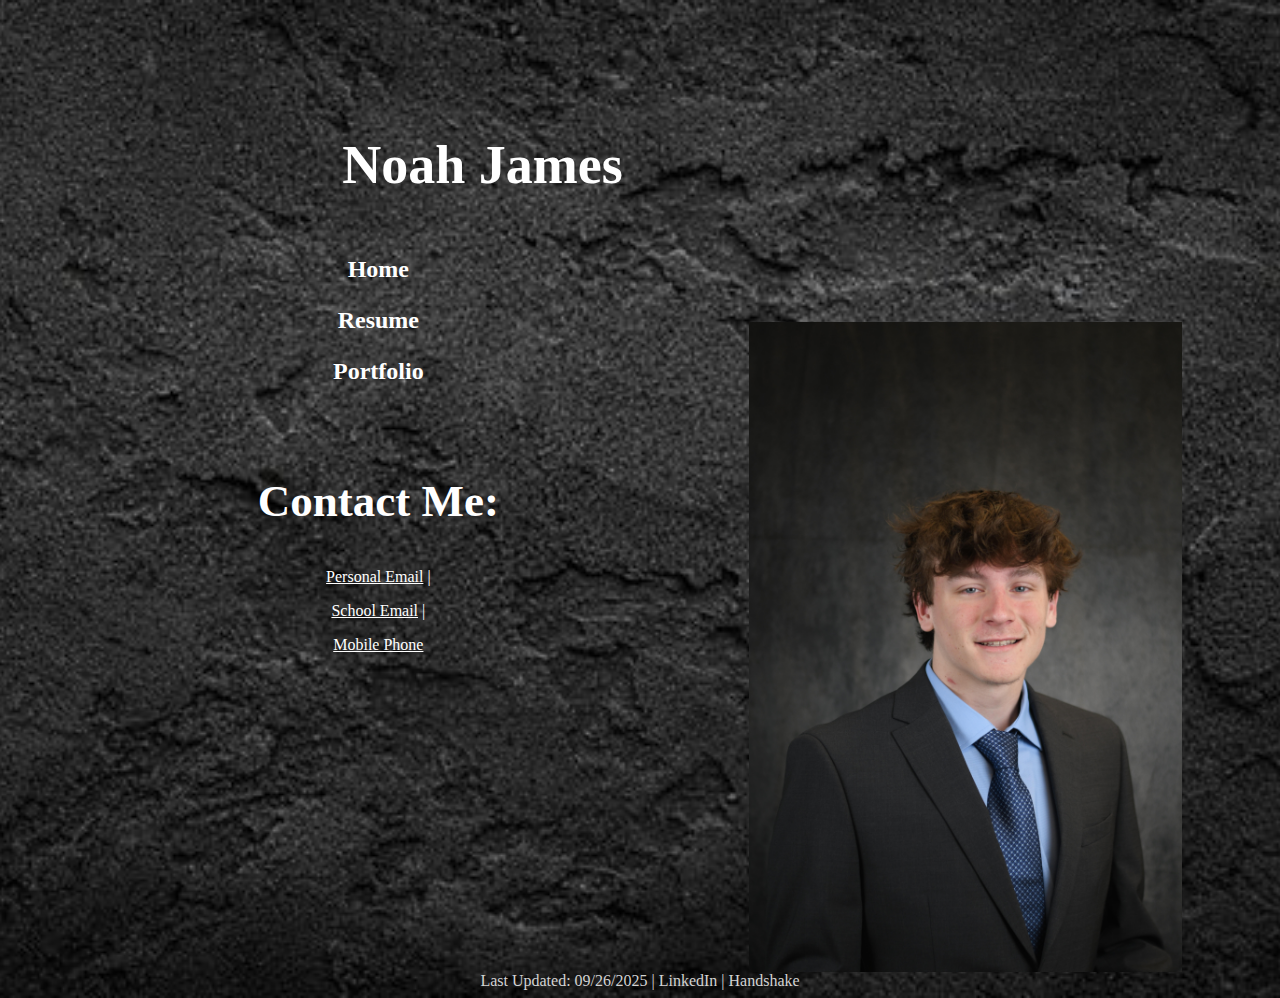
<file: index.html>
<html>
	<head>
        <meta charset="utf-8">
		<title>Home Page</title>
        <link href="./styles/stylesIndex.css" rel="stylesheet">
	</head>
    <body>
        <header>
            <h1>
                Noah James
            </h1>
        </header>

        <img src="Portfolio-Photo.jpg" alt="Noah James Portfolio Photo" class="photo" height="650">
        
        <h2 class="center">
            <p><a aria-label="Link to Home page" href="./index.html">Home</a></p>
            <p><a aria-label="Link to Resume page" href="./resume.html">Resume</a></p>
            <p><a aria-label="Link to Portfolio page" href="./portfolio.html">Portfolio</a></p>
        </h2>

        <section>
            <h3>
                <p>Contact Me:</p>
            </h3>
            <p><a id="mailto" href="mailto:noahcj500@gmail.com" target="_blank">Personal Email</a>  |
            <p><a id="mailto" href="mailto:jamesnc@rose-hulman.edu" target="_blank">School Email</a>    |
            <p><a href="tel:+16144836123">Mobile Phone</a></p>
        </section>

        <footer>
            Last Updated: 09/26/2025 | &#9
            <a aria-label="LinkedIn Link" href="https://www.linkedin.com/in/noah-james-b90127321/" target=”_blank”>LinkedIn</a> | &#9
            <a aria-label="Handshake Link" href="https://app.joinhandshake.com/profiles/w48rjx" target=”_blank”>Handshake</a>
        </footer>
    </body>
</html>
</file>
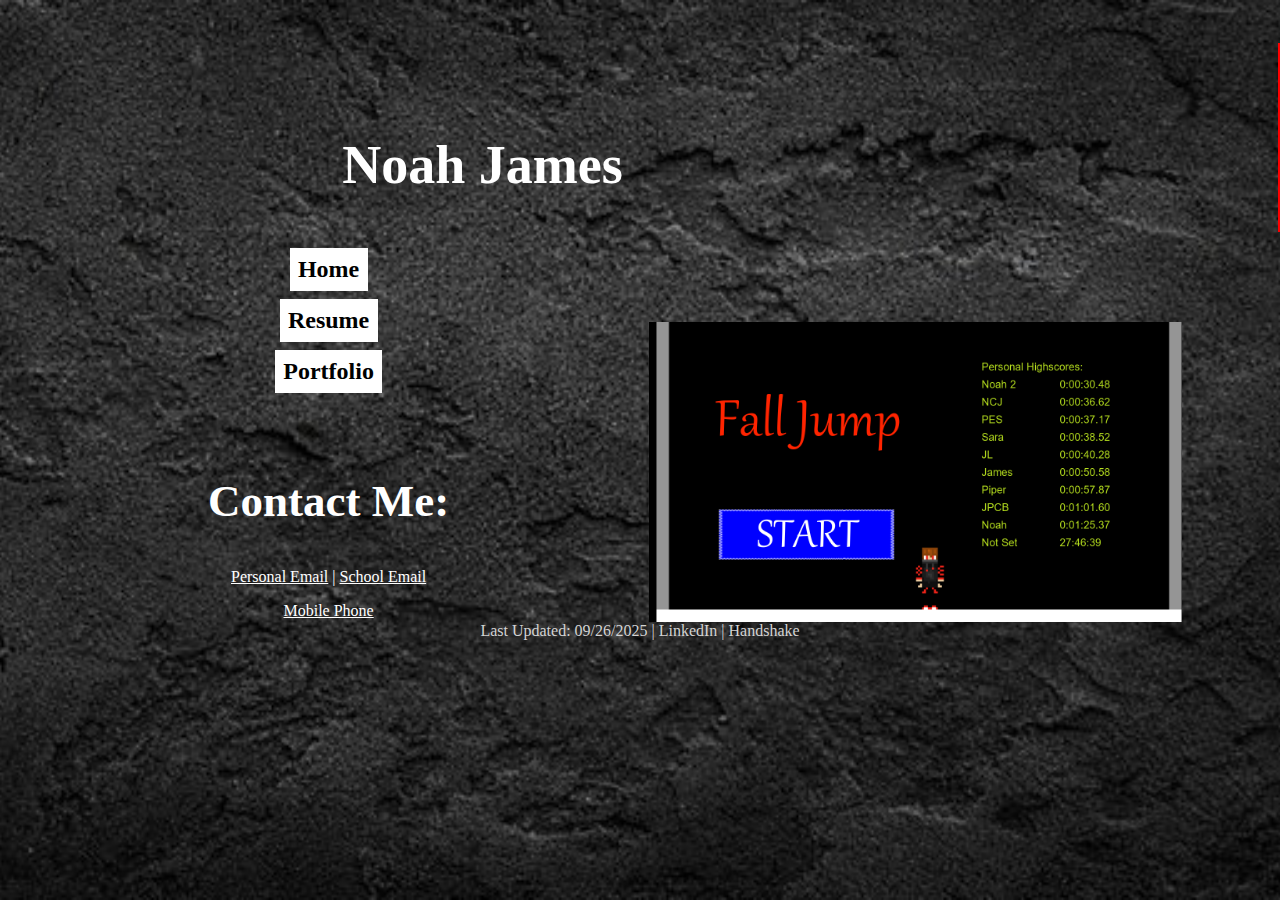
<file: portfolio.html>
<html>
	<head>
        <meta charset="utf-8">
		<title>Noah James Resume</title>
        <link href="./styles/stylesIndex.css" rel="stylesheet">
	</head>
    <body>

        <header>
            <h1>
                Noah James
            </h1>
        </header>

        <section class="fallJump">
            <h3>
                <p>Fall Jump</p>
            </h3>
            <p><a aria-label="Link to play Fall Jump" href="https://n04h500.itch.io/jump-fall" target="_blank">Play Now!</a></p>
        </section>

        <img src="Fall Jump Lobby.png" alt="Fall Jump Lobby" class="photo" height="300vh">

        <h2 class="center">
            <p><a aria-label="Link to Home page" href="./index.html" id="nav">Home</a></p>
            <p><a aria-label="Link to Resume page" href="./resume.html" id="nav">Resume</a></p>
            <p><a aria-label="Link to Portfolio page" href="./portfolio.html" id="nav">Portfolio</a></p>
        </h2>

        <section class="contact">
            <h3>
                <p>Contact Me:</p>
            </h3>
            <p><a aria-label="Link to personal email" href="mailto:noahcj500@gmail.com" target="_blank">Personal Email</a> |
            <a aria-label="Link to school email" href="mailto:jamesnc@rose-hulman.edu" target="_blank">School Email</a></p>
            <p><a aria-label="Link to personal phone" href="tel:+16144836123">Mobile Phone</a>
            </p>
        </section>

        <footer class="center">
            Last Updated: 09/26/2025 | &#9
            <a aria-label="LinkedIn Link" href="https://www.linkedin.com/in/noah-james-b90127321/" target=”_blank”>LinkedIn</a> | &#9
            <a aria-label="Handshake Link" href="https://app.joinhandshake.com/profiles/w48rjx" target=”_blank”>Handshake</a>
        </footer>
    </body>
</html>
</file>
<file: styles/stylesIndex.css>
header {
    color: white;
    text-align: center;
    font-family:  "Lucida Calligraphy", cursive;
    padding-bottom: 5vh;
    font-size: 3vh;
    margin-right: 35vh;
    padding-top: 10vh;
}

h2 {
    color: white;
    margin-bottom: 10vh;
}

h3 {
    margin-bottom: -0.5vh;
    font-size: 5vh;
}

body {
    background-image: url("../Background-Photo.jpg");
    background-repeat: no-repeat; 
    background-size: cover; 
    background-position: center center;
}

#nav {
    border: 0.4vh solid white;
    width: fit-content;
    padding: 0.6vh;
    color: black;
    background-color: white;
    size: 100vh;
}

.photo {
    float: right;
    margin-top: 5vh;
    margin-right: 10vh;
}

.fallJump {
    margin-right: -67.5vh;
    margin-top: -26vh;
    float: right;
    border: 0.4vh solid red;
    width: 65vh;
    padding: 0.6vh;
    color: black;
    background-color: black;
    size: 100vh;
}

.center {
    text-align: center;
    margin-top: -5vh;
}

p {
    text-align: center;
    color: white;
}

.contact {
    color: white;
}

li {
    font-size: 2.25vh;
}

.lists {
    color: white;
    padding-left: 4vh;
    margin-top: -1vh;
}

.lists h3 {
    font-size: 3.2vh;
}

footer {
    color: lightgray; 
    clear: both; 
    position: sticky;
    text-align: center;
}

.center a:link {
  text-decoration: none;
}

.center a:visited {
  text-decoration: none;
}

a:link {
  color: white;
}

a:visited {
  color: white;
}

footer a:link {
  color: lightgray;
  text-decoration: none;
}

footer a:visited {
  color: lightgray;
  text-decoration: none;
}
</file>
